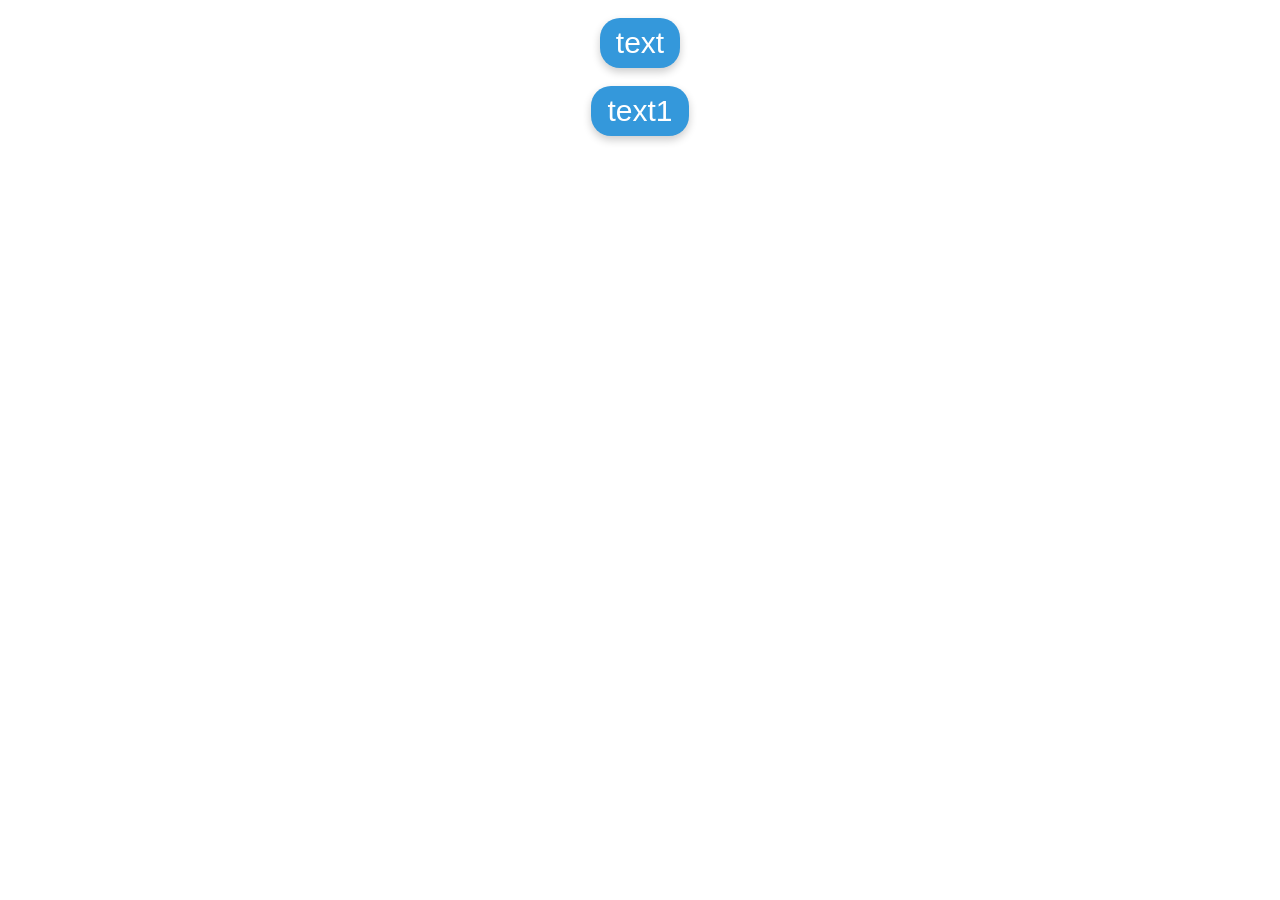
<file: index.html>
<!DOCTYPE html>
<html>
<head>
  <meta http-equiv="Content-Type" content="text/html; charset=UTF-8">
  <title>白噪音</title>
   <link rel="stylesheet" href="q.css">
  <meta name="viewport" content="width=320, initial-scale=1, maximum-scale=1, user-scalable=no">
  <style>
	  #st{
		  border-top-right-radius: 5px;
	  }
	  .expand-button:focus {
	    outline: none !important;
	    -webkit-tap-highlight-color: transparent;
	  }
    body {
      font-weight: 100;
      margin: 0;
      padding: 0;
      background-image: url('https://mp-a68a848e-4cc9-48ac-94e0-2dcbfb062ad0.cdn.bspapp.com/cloudstorage/屏幕截图_2023-08-02_115344 (1).png');
      background-repeat: repeat-y;
      background-position: bottom left;
      text-align: center;
      color: #2b76d3b5;
      font-size: 16px;
    }

    #baizao {
           /////display: flex
      justify-content: space-between;
      align-items: flex-start;
      height: 360px;
      margin-left: 20px;
      margin-right: 20px;
    }

    #empty-space {
      flex-grow: 1;
    }

    .expand-button {
		outline: none !important;
		-webkit-tap-highlight-color: transparent;
      font-size: 30px;
      padding: 8px 16px;
      background-color: #3498db;
      color: #fff;
      border: none;
      cursor: pointer;
      position: static;
      overflow: hidden;
      border-radius: 20px;
      box-shadow: 0 4px 8px rgba(0, 0, 0, 0.2);
      transition: transform 0.3s, opacity 0.3s, box-shadow 0.3s;
      outline: none;
    }

    .expand-button:hover {
      animation: expandShrink 0.5s;
      opacity: 0.8;
      box-shadow: 0 8px 16px rgba(0, 0, 0, 0.3);
    }

    .expand-button:focus {
      outline: none;
      /* 取消点击按钮出现的蓝色边框 */
    }

    @keyframes expandShrink {
      0% {
        transform: scale(1);
      }
      50% {
        transform: scale(1.05);
      }
      100% {
        transform: scale(1);
      }
    }

    @media screen and (max-width: 320px) and (max-height: 360px) {
      .expand-button {
		  outline: none !important;
		  -webkit-tap-highlight-color: transparent;
		  webkit-tap-highlight-color: rgba(255, 255, 255, 0);
		  webkit-user-select: none;
		-moz-user-focus: none;
		  -moz-user-select: none;
		outline:none;
        padding: 16px 32px;
        font-size: 24px;
        border-radius: 30px;
      }
    }
  </style>
  <script>
  
	function one() {
	window.location.href = "1.html";
	}
	function two() {
	window.location.href = "2.html";
	}
  </script>
</head>
<body>
  <div id="baizao" class="transition-all">
	<div id="empty-space"></div>
    <br><button class="expand-button" onclick="one(); this.blur();">text</button>
  <div id="empty-space"></div>
    <br><button class="expand-button" onclick="two(); this.blur();">text1</button>
  </div>
  </div>
</body>
</file>
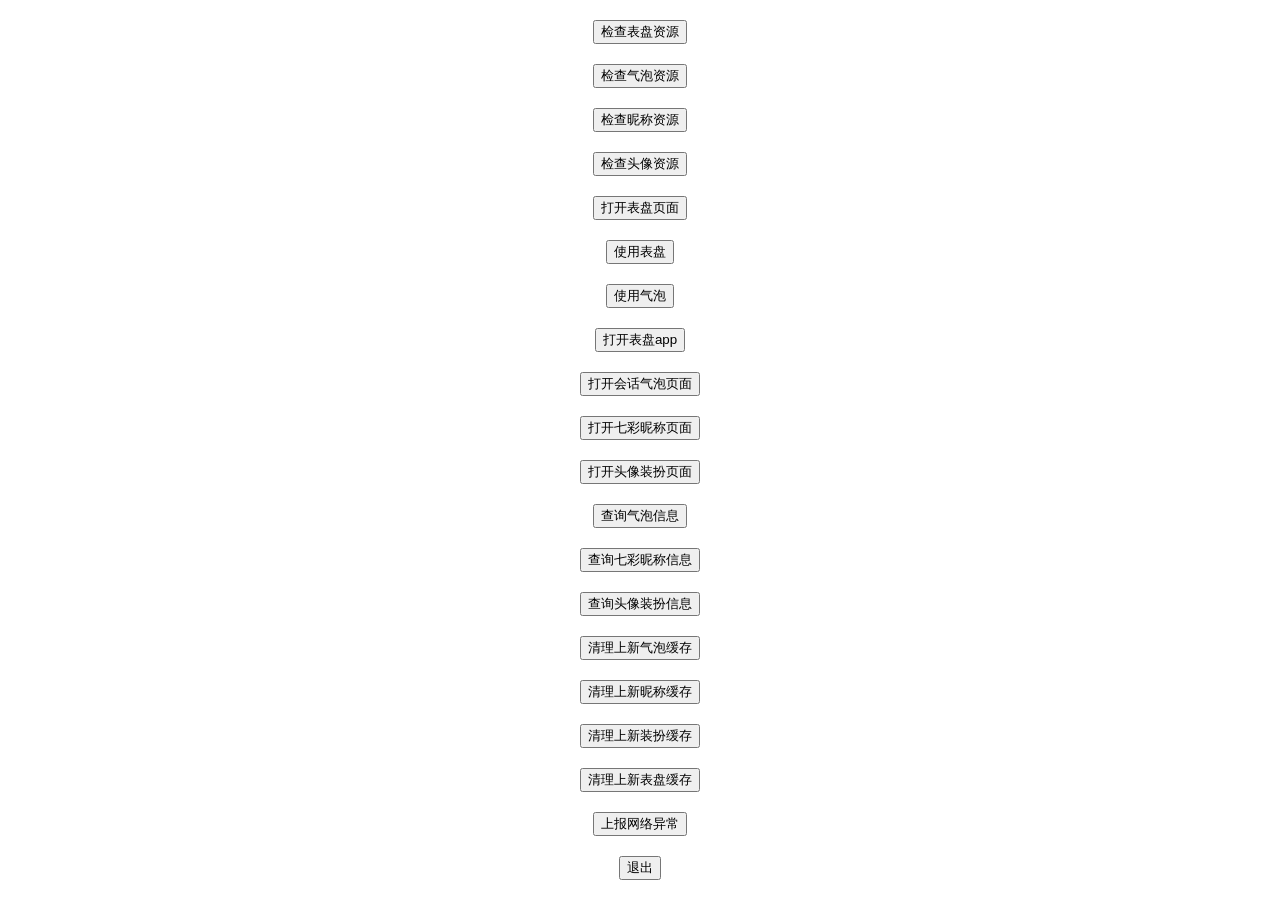
<file: 1.html>
<!DOCTYPE html>
<html>

<head>
	<meta charset="utf-8">
	<title>nativeJsDemo</title>
	<meta name="renderer" content="webkit">
	<meta http-equiv="X-UA-Compatible" content="IE=Edge,chrome=1">
	<meta name="viewport" content="width=device-width,user-scalable=no" />
	<script src="./default-js.js"></script>
</head>
<style type="text/css">
		body {
			background: white;
		}

		button {
			display: block;
			margin-top: 20px;
		}
	</style>
<script type="application/javascript">
		window.onload = function() {

			var btn = document.getElementById("btn_1");
			var btn1 = document.getElementById("btn_2");
			var btn2 = document.getElementById("btn_3");
			var btn3 = document.getElementById("btn_4");
			var btn4 = document.getElementById("btn_5");
			var btn5 = document.getElementById("btn_6");
			var btn6 = document.getElementById("btn_7");
			var btn7 = document.getElementById("btn_8");
			var btn8 = document.getElementById("btn_9");
			var btn9 = document.getElementById("btn_10");
			var btn_10 = document.getElementById("btn_11");
			var btn_11 = document.getElementById("btn_12");
			var btn_12 = document.getElementById("btn_13");
			var btn_13 = document.getElementById("btn_14");
			var btn_14 = document.getElementById("btn_15");
			var btn_16 = document.getElementById("btn_16");
			var btn_17 = document.getElementById("btn_17");
			var btn_18 = document.getElementById("btn_18");
			var btn_19 = document.getElementById("btn_19");

			btn.onclick = function() {
				queryTargetUri();
			}
			btn1.onclick = function() {
				isCanUseDress(3);
			}
			btn2.onclick = function() {
				queryDialById();
			}
			btn3.onclick = function() {
				openUrl("com.xtc.dialstore", "com.xtc.dialstore.module.MainActivity");
			}
			btn4.onclick = function() {
				openUrl("com.xtc.personalitydress", "com.xtc.personalitydress.module.mine.MineActivity");
			}
			btn5.onclick = function() {
				openUrl("com.xtc.personalitydress", "com.xtc.personalitydress.module.nickname.NicknameActivity");
			}
			btn6.onclick = function() {
				openUrl("com.xtc.personalitydress", "com.xtc.personalitydress.module.head.HeadActivity");
			}
			btn7.onclick = function() {
				queryDressById(94, 0);
			}
			btn8.onclick = function() {
				queryDressById(5, 1);
			}
			btn9.onclick = function() {
				queryDressById(50, 2);
			}
			btn_10.onclick = function() {
				useDress(97, 0);
			}
			btn_11.onclick = function() {
				clearNewDress(0);
			}
			btn_12.onclick = function() {
				clearNewDress(1);
			}
			btn_13.onclick = function() {
				clearNewDress(2);
			}
			btn_14.onclick = function() {
				clearNewDress(3);
			}
			function two() {
						window.location.href = "index.html";
						}
			btn_16.onclick = function() {
				isCanUseDress(0);
			}
			btn_17.onclick = function() {
				isCanUseDress(1);
			}
			btn_18.onclick = function() {
				isCanUseDress(2);
			}
			btn_19.onclick = function() {
				reportNetworkAbort();
			}

			dsBridge.call("StoreNativeJsApi.isHaveNewDress", function(ret) {
				console.log(JSON.stringify(ret));
			});

		}

		function queryTargetUri() {
			var dataparm = "{\"dressLocationType\":1,\"dressLocationId\":5}"
			dsBridge.call("StoreNativeJsApi.queryTargetUri", {
					packageName: "com.xtc.personalitydress",
					targetName: "com.xtc.personalitydress.module.nickname.NicknameActivity",
					data: dataparm
				},
				function(ret) {
					console.log(JSON.stringify(ret));
					var parse = JSON.parse(ret);
					if(!parse.result) {
						return;
					}
					dsBridge.call("openUrl", {
							uri: parse.content,
							flag: 2,
							packageName: "com.xtc.personalitydress"
						},
						function(ret1) {
							console.log(ret1);
							console.log(JSON.stringify(ret1));
						}
					);
				}
			);
		}

		function isCanUseDialResource() {
			dsBridge.call("StoreNativeJsApi.isCanUseDialResource", function(ret) {

				console.log(ret);

			});
		}

		function queryDialById() {

			dsBridge.call("StoreNativeJsApi.queryDressInfo", {
					dressId: 303,
					dressType: 3
				},
				function(ret) {
					console.log(ret);
					var parse = JSON.parse(ret);
					var result = parse.result;
					if(parse != null && result) {

						var content = parse.content
						dsBridge.call("StoreNativeJsApi.useDress", {
							dressType: 3,
							dialBean: content
						}, function(ret) {
							console.log(ret);
							console.log(JSON.stringify(ret));
						});
					}
				}
			);

		}

		function openUrl(packageName, targetName) {

			dsBridge.call("StoreNativeJsApi.queryTargetUri", {
					packageName: packageName,
					targetName: targetName
				},
				function(ret) {
					console.log(JSON.stringify(ret));
					var parse = JSON.parse(ret);
					if(!parse.result) {
						return;
					}
					dsBridge.call("xtc.openUrl", {
							uri: parse.content,
							flag: 1,
							packageName: packageName
						},
						function(ret1) {
							console.log(ret1);
							console.log(JSON.stringify(ret1));
						}
					);
				}
			);
		}

		function queryDressById(dressId, dressType) {

			dsBridge.call("StoreNativeJsApi.queryDressInfo", {
					dressId: dressId,
					dressType: dressType
				},
				function(ret) {
					console.log(JSON.stringify(ret));
					var parse = JSON.parse(ret);
				}
			);
		}

		function useDress(dressId, dressType) {
			dsBridge.call("StoreNativeJsApi.queryDressInfo", {
					dressId: dressId,
					dressType: dressType
				},
				function(ret) {
					console.log(JSON.stringify(ret));
					var parse = JSON.parse(ret);
					if(!parse.result) {
						console.log("查询装扮失败");
						return;
					}
					dsBridge.call("StoreNativeJsApi.useDress", {
							dressType: dressType,
							queryDressBean: {
								dressId: dressId,
								dressType: dressType
							}
						},
						function(ret) {
							console.log(JSON.stringify(ret));
						}
					);
				}
			);
		}

		function clearNewDress(menuBarId) {
			dsBridge.call("StoreNativeJsApi.clearNewDress", {
					menuBarId: menuBarId
				},
				function(ret) {
					console.log(JSON.stringify(ret));
				}
			);
		}
			function isCanUseDress(dressType) {
			dsBridge.call("StoreNativeJsApi.isCanUseDressResource", {
					dressType: dressType
				},
				function(ret) {
					console.log(JSON.stringify(ret));
				}
			);
		}
			function reportNetworkAbort() {
			dsBridge.call("StoreNativeJsApi.reportNetworkAbort",
				function(ret) {
					console.log(JSON.stringify(ret));
				}
			);
		}
	</script>

<body>
<div align="center" style="margin-top:20px;">
	<button id="btn_2">检查表盘资源</button>
	<button id="btn_16">检查气泡资源</button>
	<button id="btn_17">检查昵称资源</button>
	<button id="btn_18">检查头像资源</button>
	<button id="btn_1">打开表盘页面</button>
	<button id="btn_3">使用表盘</button>
	<button id="btn_11">使用气泡</button>
	<button id="btn_4">打开表盘app</button>
	<button id="btn_5">打开会话气泡页面</button>
	<button id="btn_6">打开七彩昵称页面</button>
	<button id="btn_7">打开头像装扮页面</button>
	<button id="btn_8">查询气泡信息</button>
	<button id="btn_9">查询七彩昵称信息</button>
	<button id="btn_10">查询头像装扮信息</button>
	<button id="btn_12">清理上新气泡缓存</button>
	<button id="btn_13">清理上新昵称缓存</button>
	<button id="btn_14">清理上新装扮缓存</button>
	<button id="btn_15">清理上新表盘缓存</button>
	<button id="btn_19">上报网络异常</button>
	<button id="two" onclick="shareText()">退出</button>
</div>

</body>

</html>
</file>
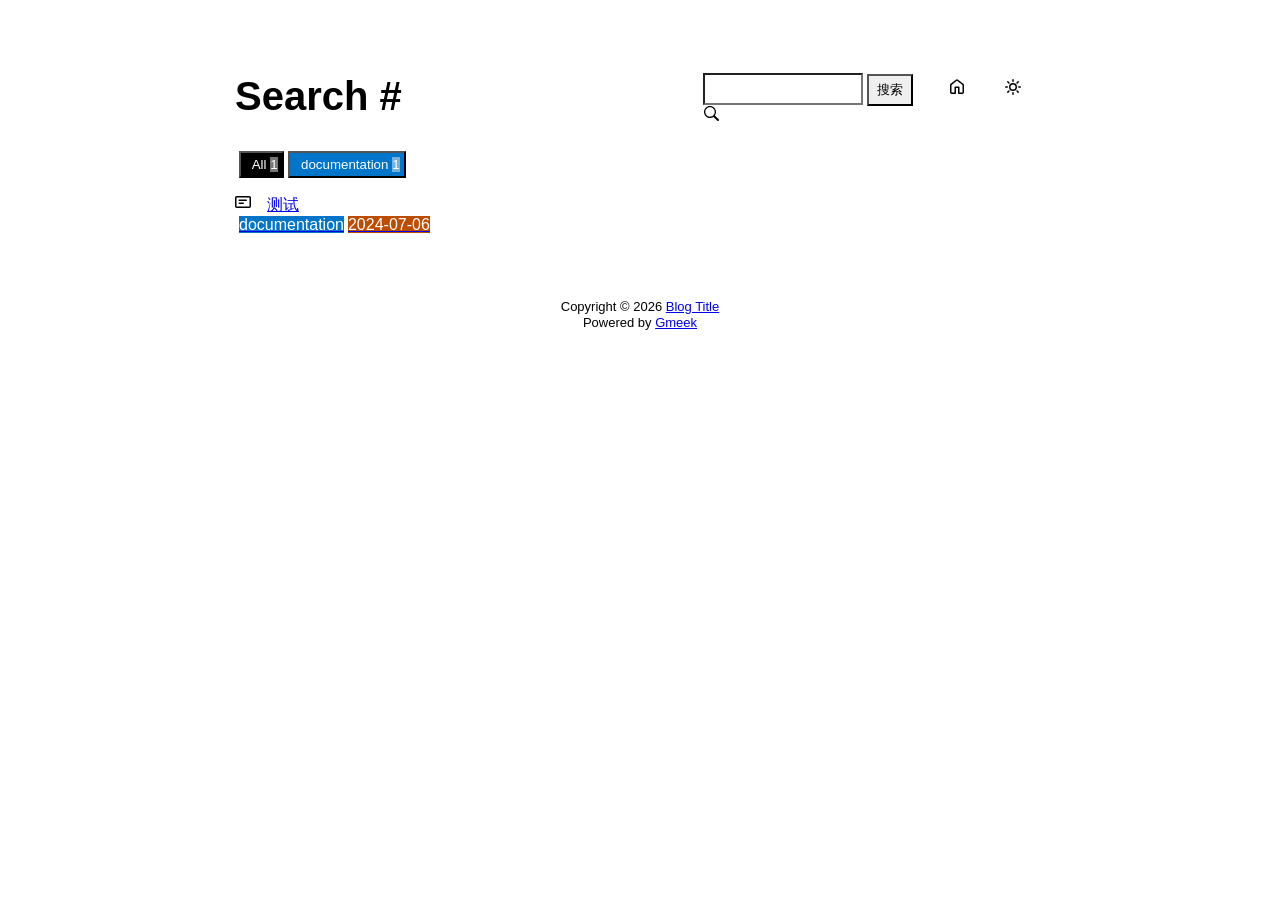
<file: docs/tag.html>
<!DOCTYPE html>
<html data-color-mode="light" data-dark-theme="dark" data-light-theme="light" lang="zh-CN">
<head>
    <meta content="text/html; charset=utf-8" http-equiv="content-type" />
    <meta name="viewport" content="width=device-width,initial-scale=1.0">
    <meta http-equiv="X-UA-Compatible" content="IE=edge">
    <link href='https://mirrors.sustech.edu.cn/cdnjs/ajax/libs/Primer/21.0.7/primer.css' rel='stylesheet' />
    
    <link rel="icon" href="https://github.githubassets.com/favicons/favicon.svg"><script>
        let theme = localStorage.getItem("meek_theme") || "light";
        document.documentElement.setAttribute("data-color-mode", theme);
    </script>
<meta name="description" content="Blog Title search page">
<title>Blog Title - Tag</title>

</head>
<style>
body{box-sizing: border-box;min-width: 200px;max-width: 900px;margin: 20px auto;padding: 45px;font-size: 16px;font-family: sans-serif;line-height: 1.25;}
#header{display:flex;padding-bottom:8px;border-bottom: 1px solid var(--borderColor-muted, var(--color-border-muted));margin-bottom: 16px;}
#footer {margin-top:64px; text-align: center;font-size: small;}

</style>

<style>
.tagTitle{margin:auto 0;font-size:40px;font-weight:bold;overflow:hidden;white-space:nowrap;text-overflow:ellipsis;}
.title-right{display:flex;margin:auto 0 0 auto;}
.title-right .circle{padding: 14px 16px;margin-right:8px;}

.subnav-search{width:222px;margin-top:8px;margin-right:8px;}
.subnav-search-input{width:160px;border-top-right-radius:0px;border-bottom-right-radius:0px;}
.subnav-search button{padding:5px 8px;border-top-left-radius:0px;border-bottom-left-radius:0px;}

.SideNav-icon{margin-right:16px}
.Label{color: #fff;margin-left:4px;}
#taglabel .Label {margin-bottom:8px;}
.Counter{color:#fff;background-color:rgba(234, 238, 242, 0.5)}

.genTime{float: right;}
.d-flex{min-width:0;}
.listTitle{overflow:hidden;white-space:nowrap;text-overflow: ellipsis;max-width: 100%;}
.listLabels{white-space:nowrap;}

@media (max-width: 600px) {
    body { padding: 8px;}
    .tagTitle{display:none;}
    .LabelTime{display:none;}
}
</style>


<body>
    <div id="header">
<span class="tagTitle"><span>Loading</span><span class="AnimatedEllipsis"></span></span>
<div class="title-right">
    <div class="subnav-search">
        <input type="search" class="form-control subnav-search-input float-left" aria-label="Search site" value="" style="height:32px;">
        <button class="btn float-left" type="submit" onclick="javascript:searchShow()">搜索</button>
        <svg class="subnav-search-icon octicon octicon-search" width="16" height="16" viewBox="0 0 16 16" aria-hidden="true">
            <path id="searchSVG" fill-rule="evenodd"></path>
        </svg>
    </div>
    <a href="https://yijiacloud.github.io" id="buttonHome" class="btn btn-invisible circle" title="首页">
        <svg class="octicon" width="16" height="16">
            <path id="pathHome" fill-rule="evenodd"></path>
        </svg>
    </a>
    <a class="btn btn-invisible circle" onclick="modeSwitch()" title="切换主题">
        <svg class="octicon" width="16" height="16" >
            <path id="themeSwitch" fill-rule="evenodd"></path>
        </svg>
    </a>
</div>
</div>
    <div id="content">
<div id="taglabel" style="margin-bottom:8px;"></div>
<nav class="SideNav"></nav>
<div class="notFind" style="display:none;font-size:24px;margin:8px;">Not Find</div>
</div>
    <div id="footer"><div id="footer1">Copyright © <span id="copyrightYear"></span> <a href="https://yijiacloud.github.io">Blog Title</a></div>
<div id="footer2">
    <span id="runday"></span><span>Powered by <a href="https://meekdai.com/Gmeek.html" target="_blank">Gmeek</a></span>
</div>

<script>
var now=new Date();
document.getElementById("copyrightYear").innerHTML=now.getFullYear();

if(""!=""){
    var startSite=new Date("");
    var diff=now.getTime()-startSite.getTime();
    var diffDay=Math.floor(diff/(1000*60*60*24));
    document.getElementById("runday").innerHTML="网站运行"+diffDay+"天"+" • ";
}
</script></div>
</body>
<script>
var IconList={'sun': 'M8 10.5a2.5 2.5 0 100-5 2.5 2.5 0 000 5zM8 12a4 4 0 100-8 4 4 0 000 8zM8 0a.75.75 0 01.75.75v1.5a.75.75 0 01-1.5 0V.75A.75.75 0 018 0zm0 13a.75.75 0 01.75.75v1.5a.75.75 0 01-1.5 0v-1.5A.75.75 0 018 13zM2.343 2.343a.75.75 0 011.061 0l1.06 1.061a.75.75 0 01-1.06 1.06l-1.06-1.06a.75.75 0 010-1.06zm9.193 9.193a.75.75 0 011.06 0l1.061 1.06a.75.75 0 01-1.06 1.061l-1.061-1.06a.75.75 0 010-1.061zM16 8a.75.75 0 01-.75.75h-1.5a.75.75 0 010-1.5h1.5A.75.75 0 0116 8zM3 8a.75.75 0 01-.75.75H.75a.75.75 0 010-1.5h1.5A.75.75 0 013 8zm10.657-5.657a.75.75 0 010 1.061l-1.061 1.06a.75.75 0 11-1.06-1.06l1.06-1.06a.75.75 0 011.06 0zm-9.193 9.193a.75.75 0 010 1.06l-1.06 1.061a.75.75 0 11-1.061-1.06l1.06-1.061a.75.75 0 011.061 0z', 'moon': 'M9.598 1.591a.75.75 0 01.785-.175 7 7 0 11-8.967 8.967.75.75 0 01.961-.96 5.5 5.5 0 007.046-7.046.75.75 0 01.175-.786zm1.616 1.945a7 7 0 01-7.678 7.678 5.5 5.5 0 107.678-7.678z', 'sync': 'M1.705 8.005a.75.75 0 0 1 .834.656 5.5 5.5 0 0 0 9.592 2.97l-1.204-1.204a.25.25 0 0 1 .177-.427h3.646a.25.25 0 0 1 .25.25v3.646a.25.25 0 0 1-.427.177l-1.38-1.38A7.002 7.002 0 0 1 1.05 8.84a.75.75 0 0 1 .656-.834ZM8 2.5a5.487 5.487 0 0 0-4.131 1.869l1.204 1.204A.25.25 0 0 1 4.896 6H1.25A.25.25 0 0 1 1 5.75V2.104a.25.25 0 0 1 .427-.177l1.38 1.38A7.002 7.002 0 0 1 14.95 7.16a.75.75 0 0 1-1.49.178A5.5 5.5 0 0 0 8 2.5Z', 'home': 'M6.906.664a1.749 1.749 0 0 1 2.187 0l5.25 4.2c.415.332.657.835.657 1.367v7.019A1.75 1.75 0 0 1 13.25 15h-3.5a.75.75 0 0 1-.75-.75V9H7v5.25a.75.75 0 0 1-.75.75h-3.5A1.75 1.75 0 0 1 1 13.25V6.23c0-.531.242-1.034.657-1.366l5.25-4.2Zm1.25 1.171a.25.25 0 0 0-.312 0l-5.25 4.2a.25.25 0 0 0-.094.196v7.019c0 .138.112.25.25.25H5.5V8.25a.75.75 0 0 1 .75-.75h3.5a.75.75 0 0 1 .75.75v5.25h2.75a.25.25 0 0 0 .25-.25V6.23a.25.25 0 0 0-.094-.195Z', 'search': 'M15.7 13.3l-3.81-3.83A5.93 5.93 0 0 0 13 6c0-3.31-2.69-6-6-6S1 2.69 1 6s2.69 6 6 6c1.3 0 2.48-.41 3.47-1.11l3.83 3.81c.19.2.45.3.7.3.25 0 .52-.09.7-.3a.996.996 0 0 0 0-1.41v.01zM7 10.7c-2.59 0-4.7-2.11-4.7-4.7 0-2.59 2.11-4.7 4.7-4.7 2.59 0 4.7 2.11 4.7 4.7 0 2.59-2.11 4.7-4.7 4.7z', 'post': 'M0 3.75C0 2.784.784 2 1.75 2h12.5c.966 0 1.75.784 1.75 1.75v8.5A1.75 1.75 0 0 1 14.25 14H1.75A1.75 1.75 0 0 1 0 12.25Zm1.75-.25a.25.25 0 0 0-.25.25v8.5c0 .138.112.25.25.25h12.5a.25.25 0 0 0 .25-.25v-8.5a.25.25 0 0 0-.25-.25ZM3.5 6.25a.75.75 0 0 1 .75-.75h7a.75.75 0 0 1 0 1.5h-7a.75.75 0 0 1-.75-.75Zm.75 2.25h4a.75.75 0 0 1 0 1.5h-4a.75.75 0 0 1 0-1.5Z'};
var utterancesLoad=0;

let themeSettings={
    "dark": ["dark","moon","#00f0ff","dark-blue"],
    "light": ["light","sun","#ff5000","github-light"],
    "auto": ["auto","sync","","preferred-color-scheme"]
};
function changeTheme(mode, icon, color, utheme){
    document.documentElement.setAttribute("data-color-mode",mode);
    document.getElementById("themeSwitch").setAttribute("d",value=IconList[icon]);
    document.getElementById("themeSwitch").parentNode.style.color=color;
    if(utterancesLoad==1){utterancesTheme(utheme);}
}
function modeSwitch(){
    let currentMode=document.documentElement.getAttribute('data-color-mode');
    let newMode = currentMode === "light" ? "dark" : currentMode === "dark" ? "auto" : "light";
    localStorage.setItem("meek_theme", newMode);
    if(themeSettings[newMode]){
        changeTheme(...themeSettings[newMode]);
    }
}
function utterancesTheme(theme){
    const message={type:'set-theme',theme: theme};
    const iframe=document.getElementsByClassName('utterances-frame')[0];
    iframe.contentWindow.postMessage(message,'https://utteranc.es');
}
if(themeSettings[theme]){changeTheme(...themeSettings[theme]);}
console.log("\n %c Gmeek last https://github.com/Meekdai/Gmeek \n","padding:5px 0;background:#02d81d;color:#fff");
</script>

<script>
document.getElementById("pathHome").setAttribute("d",IconList["home"]);
document.getElementById("searchSVG").setAttribute("d",IconList["search"]);

tagList=[];
labelsCount={};
jsonData='';
let requestJson="postList.json"
let request=new XMLHttpRequest();
request.open("GET",requestJson);
request.responseType='text';
request.send();
request.onload=function(){
    jsonData=JSON.parse(request.response);
    console.log(jsonData);
    showList(labelsCount);
    setClassDisplay(decodeURI(window.location.hash.slice(1)));
}

function showList(labelsCount){
    let SideNav=document.getElementsByClassName("SideNav")[0];
    SideNav.classList.add("border");
    let taglabel=document.getElementById("taglabel");

    jsonData['labelColorDict']["All"]="#000";
    labelsCount["All"]=0;
    for (let key in jsonData) {
        if (key !== 'labelColorDict' && Array.isArray(jsonData[key]['labels'])) {
            labelsCount["All"]++;
            for (let label of jsonData[key]['labels']) {
                labelsCount[label] = (labelsCount[label] || 0) + 1;
            }
        }
    }

    let sortedLabelsList = Object.keys(labelsCount).sort((a, b) => labelsCount[b] - labelsCount[a]);
    for (let label of sortedLabelsList) {
        tagList.push(label);
        let showLabels = document.createElement("button");
        showLabels.setAttribute("class", "Label");
        showLabels.setAttribute("style", "background-color:" + jsonData['labelColorDict'][label]+";padding:4px;");
        showLabels.innerHTML="&nbsp;&nbsp;"+label+" ";
        showLabels.setAttribute("onclick", "javascript:updateShowTag('" + label + "');");

        let LabelNum=document.createElement("span");
        LabelNum.setAttribute("class","Counter");
        LabelNum.innerHTML=labelsCount[label];
        showLabels.appendChild(LabelNum);
        taglabel.appendChild(showLabels);
    }

    for(i in jsonData){
        if(i!='labelColorDict'){
            let div=document.createElement("div");
            div.setAttribute("class","lists "+jsonData[i]['labels'].join(" "));
            let item=document.createElement("a");
            item.setAttribute("class","SideNav-item d-flex flex-items-center flex-justify-between");
            item.setAttribute("href",jsonData[i]['postUrl']);

            let center=document.createElement("div");
            center.setAttribute("class","d-flex flex-items-center");

            svg=document.createElementNS('http://www.w3.org/2000/svg','svg');
            path=document.createElementNS("http://www.w3.org/2000/svg","path"); 
            span=document.createElement("span");
            svg.setAttributeNS(null,"class","SideNav-icon octicon");
            svg.setAttributeNS(null,"style","width:16px;height:16px");
            path.setAttributeNS(null, "d", IconList["post"]);
            svg.appendChild(path);

            let title=document.createElement("span");
            title.setAttribute("class","listTitle");
            title.innerHTML=jsonData[i]['postTitle'];
            center.appendChild(svg);
            center.appendChild(title);

            let listLabels=document.createElement("div");
            listLabels.setAttribute("class","listLabels");
            
            for(label of jsonData[i]['labels']){
                let LabelName=document.createElement("span");
                LabelName.setAttribute("class","Label LabelName");
                LabelName.setAttribute("style","background-color:"+jsonData['labelColorDict'][label]);
                LabelName.innerHTML=label;
                listLabels.appendChild(LabelName);
            }
            let LabelTime=document.createElement("span");
            LabelTime.setAttribute("class","Label LabelTime");
            LabelTime.setAttribute("style","background-color:"+jsonData[i]['dateLabelColor']);
            LabelTime.innerHTML=jsonData[i]['createdDate'];
            listLabels.appendChild(LabelTime);

            item.appendChild(center);
            item.appendChild(listLabels);
            div.appendChild(item);
            SideNav.appendChild(div);
        }
    }
}

function updateShowTag(label){
    if(window.location.hash.slice(1)!=encodeURI(label)){
        window.location.hash="#"+(label);
        setClassDisplay(label);
    }
}

function setClassDisplay(label){
    let lists = document.getElementsByClassName("lists");
    let tagTitle = document.getElementsByClassName("tagTitle")[0];
    tagTitle.innerHTML="Tag #"+label;
    document.title=label+" - Blog Title";
    document.getElementsByClassName("subnav-search-input")[0].value='';
    if(label=="All"){
        for(let i = 0; i < lists.length; i++){lists[i].style.display='block';}
        document.getElementsByClassName("notFind")[0].style.display='none';
    }
    else if(tagList.indexOf(label)!=-1){
        for(let i = 0; i < lists.length; i++){
            lists[i].style.display='none';
        }

        let labels = document.getElementsByClassName(label);
        for(let i = 0; i < labels.length; i++){
            labels[i].style.display='block';
        }
        document.getElementsByClassName("notFind")[0].style.display='none';
    }
    else{
        document.getElementsByClassName("subnav-search-input")[0].value=label;
        searchShow();
    }
}

function searchShow(){
    let lists = document.getElementsByClassName("lists");
    let tagTitle = document.getElementsByClassName("tagTitle")[0];
    let searchInput = document.getElementsByClassName("subnav-search-input")[0].value;
    tagTitle.innerHTML="Search #"+searchInput;
    if(searchInput==''){document.title="Search - Blog Title";}
    else{document.title=searchInput+" - Blog Title";}
    let a=0;
    window.location.hash="#"+(searchInput);
    for(let i = 0; i < lists.length; i++){
        if(lists[i].childNodes[0].childNodes[0].childNodes[1].innerHTML.toUpperCase().indexOf(searchInput.toUpperCase())==-1){lists[i].style.display='none';}
        else{lists[i].style.display='block';a=a+1;}
    }
    if(a==0){
        let notFind=document.getElementsByClassName("notFind")[0];
        notFind.style.display='block';
        notFind.innerHTML='Not Find "'+searchInput+'"';
    }
    else{document.getElementsByClassName("notFind")[0].style.display='none';}
}

</script>

</html>
</file>
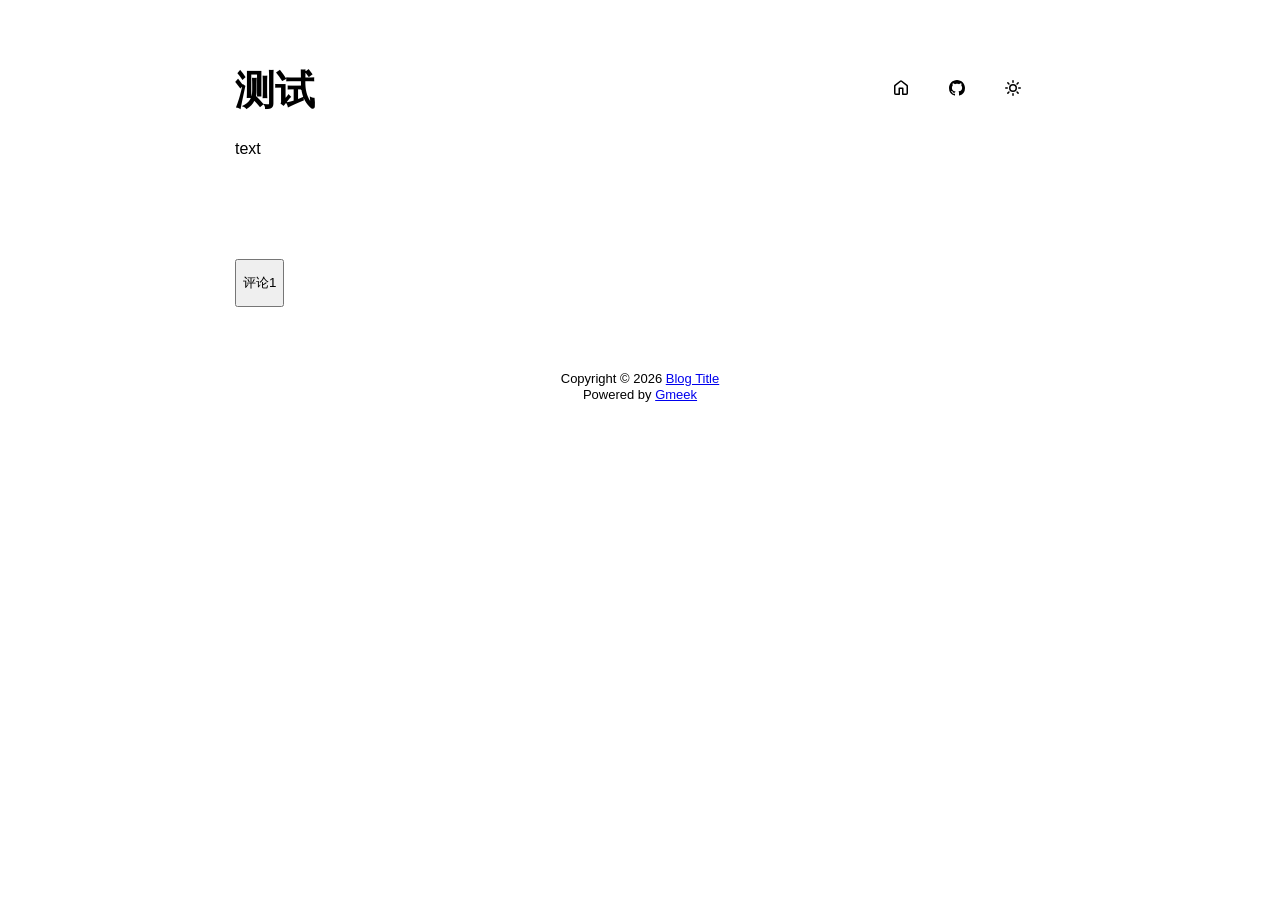
<file: docs/post/ce-shi.html>
<!DOCTYPE html>
<html data-color-mode="light" data-dark-theme="dark" data-light-theme="light" lang="zh-CN">
<head>
    <meta content="text/html; charset=utf-8" http-equiv="content-type" />
    <meta name="viewport" content="width=device-width,initial-scale=1.0">
    <meta http-equiv="X-UA-Compatible" content="IE=edge">
    <link href='https://mirrors.sustech.edu.cn/cdnjs/ajax/libs/Primer/21.0.7/primer.css' rel='stylesheet' />
    
    <link rel="icon" href="https://github.githubassets.com/favicons/favicon.svg"><script>
        let theme = localStorage.getItem("meek_theme") || "light";
        document.documentElement.setAttribute("data-color-mode", theme);
    </script>
<meta name="description" content="text。">
<meta property="og:title" content="测试">
<meta property="og:description" content="text。">
<meta property="og:type" content="article">
<meta property="og:url" content="https://yijiacloud.github.io/post/ce-shi.html">
<meta property="og:image" content="https://github.githubassets.com/favicons/favicon.svg">
<title>测试</title>



</head>
<style>
body{box-sizing: border-box;min-width: 200px;max-width: 900px;margin: 20px auto;padding: 45px;font-size: 16px;font-family: sans-serif;line-height: 1.25;}
#header{display:flex;padding-bottom:8px;border-bottom: 1px solid var(--borderColor-muted, var(--color-border-muted));margin-bottom: 16px;}
#footer {margin-top:64px; text-align: center;font-size: small;}

</style>

<style>
.postTitle{margin: auto 0;font-size:40px;font-weight:bold;}
.title-right{display:flex;margin:auto 0 0 auto;}
.title-right .circle{padding: 14px 16px;margin-right:8px;}
#postBody{border-bottom: 1px solid var(--color-border-default);padding-bottom:36px;}
#postBody hr{height:2px;}
#cmButton{height:48px;margin-top:48px;}
#comments{margin-top:64px;}
.g-emoji{font-size:24px;}
@media (max-width: 600px) {
    body {padding: 8px;}
    .postTitle{font-size:24px;}
}
</style>




<body>
    <div id="header">
<h1 class="postTitle">测试</h1>
<div class="title-right">
    <a href="https://yijiacloud.github.io" id="buttonHome" class="btn btn-invisible circle" title="首页">
        <svg class="octicon" width="16" height="16">
            <path id="pathHome" fill-rule="evenodd"></path>
        </svg>
    </a>
    
    <a href="https://github.com/yijiacloud/yijiacloud.github.io/issues/1" target="_blank" class="btn btn-invisible circle" title="Issue">
        <svg class="octicon" width="16" height="16">
            <path id="pathIssue" fill-rule="evenodd"></path>
        </svg>
    </a>
    

    <a class="btn btn-invisible circle" onclick="modeSwitch();" title="切换主题">
        <svg class="octicon" width="16" height="16" >
            <path id="themeSwitch" fill-rule="evenodd"></path>
        </svg>
    </a>

</div>
</div>
    <div id="content">
<div class="markdown-body" id="postBody"><p>text</p></div>
<div style="font-size:small;margin-top:8px;float:right;"></div>

<button class="btn btn-block" type="button" onclick="openComments()" id="cmButton">评论</button>
<div class="comments" id="comments"></div>

</div>
    <div id="footer"><div id="footer1">Copyright © <span id="copyrightYear"></span> <a href="https://yijiacloud.github.io">Blog Title</a></div>
<div id="footer2">
    <span id="runday"></span><span>Powered by <a href="https://meekdai.com/Gmeek.html" target="_blank">Gmeek</a></span>
</div>

<script>
var now=new Date();
document.getElementById("copyrightYear").innerHTML=now.getFullYear();

if(""!=""){
    var startSite=new Date("");
    var diff=now.getTime()-startSite.getTime();
    var diffDay=Math.floor(diff/(1000*60*60*24));
    document.getElementById("runday").innerHTML="网站运行"+diffDay+"天"+" • ";
}
</script></div>
</body>
<script>
var IconList={'sun': 'M8 10.5a2.5 2.5 0 100-5 2.5 2.5 0 000 5zM8 12a4 4 0 100-8 4 4 0 000 8zM8 0a.75.75 0 01.75.75v1.5a.75.75 0 01-1.5 0V.75A.75.75 0 018 0zm0 13a.75.75 0 01.75.75v1.5a.75.75 0 01-1.5 0v-1.5A.75.75 0 018 13zM2.343 2.343a.75.75 0 011.061 0l1.06 1.061a.75.75 0 01-1.06 1.06l-1.06-1.06a.75.75 0 010-1.06zm9.193 9.193a.75.75 0 011.06 0l1.061 1.06a.75.75 0 01-1.06 1.061l-1.061-1.06a.75.75 0 010-1.061zM16 8a.75.75 0 01-.75.75h-1.5a.75.75 0 010-1.5h1.5A.75.75 0 0116 8zM3 8a.75.75 0 01-.75.75H.75a.75.75 0 010-1.5h1.5A.75.75 0 013 8zm10.657-5.657a.75.75 0 010 1.061l-1.061 1.06a.75.75 0 11-1.06-1.06l1.06-1.06a.75.75 0 011.06 0zm-9.193 9.193a.75.75 0 010 1.06l-1.06 1.061a.75.75 0 11-1.061-1.06l1.06-1.061a.75.75 0 011.061 0z', 'moon': 'M9.598 1.591a.75.75 0 01.785-.175 7 7 0 11-8.967 8.967.75.75 0 01.961-.96 5.5 5.5 0 007.046-7.046.75.75 0 01.175-.786zm1.616 1.945a7 7 0 01-7.678 7.678 5.5 5.5 0 107.678-7.678z', 'sync': 'M1.705 8.005a.75.75 0 0 1 .834.656 5.5 5.5 0 0 0 9.592 2.97l-1.204-1.204a.25.25 0 0 1 .177-.427h3.646a.25.25 0 0 1 .25.25v3.646a.25.25 0 0 1-.427.177l-1.38-1.38A7.002 7.002 0 0 1 1.05 8.84a.75.75 0 0 1 .656-.834ZM8 2.5a5.487 5.487 0 0 0-4.131 1.869l1.204 1.204A.25.25 0 0 1 4.896 6H1.25A.25.25 0 0 1 1 5.75V2.104a.25.25 0 0 1 .427-.177l1.38 1.38A7.002 7.002 0 0 1 14.95 7.16a.75.75 0 0 1-1.49.178A5.5 5.5 0 0 0 8 2.5Z', 'home': 'M6.906.664a1.749 1.749 0 0 1 2.187 0l5.25 4.2c.415.332.657.835.657 1.367v7.019A1.75 1.75 0 0 1 13.25 15h-3.5a.75.75 0 0 1-.75-.75V9H7v5.25a.75.75 0 0 1-.75.75h-3.5A1.75 1.75 0 0 1 1 13.25V6.23c0-.531.242-1.034.657-1.366l5.25-4.2Zm1.25 1.171a.25.25 0 0 0-.312 0l-5.25 4.2a.25.25 0 0 0-.094.196v7.019c0 .138.112.25.25.25H5.5V8.25a.75.75 0 0 1 .75-.75h3.5a.75.75 0 0 1 .75.75v5.25h2.75a.25.25 0 0 0 .25-.25V6.23a.25.25 0 0 0-.094-.195Z', 'github': 'M8 0c4.42 0 8 3.58 8 8a8.013 8.013 0 0 1-5.45 7.59c-.4.08-.55-.17-.55-.38 0-.27.01-1.13.01-2.2 0-.75-.25-1.23-.54-1.48 1.78-.2 3.65-.88 3.65-3.95 0-.88-.31-1.59-.82-2.15.08-.2.36-1.02-.08-2.12 0 0-.67-.22-2.2.82-.64-.18-1.32-.27-2-.27-.68 0-1.36.09-2 .27-1.53-1.03-2.2-.82-2.2-.82-.44 1.1-.16 1.92-.08 2.12-.51.56-.82 1.28-.82 2.15 0 3.06 1.86 3.75 3.64 3.95-.23.2-.44.55-.51 1.07-.46.21-1.61.55-2.33-.66-.15-.24-.6-.83-1.23-.82-.67.01-.27.38.01.53.34.19.73.9.82 1.13.16.45.68 1.31 2.69.94 0 .67.01 1.3.01 1.49 0 .21-.15.45-.55.38A7.995 7.995 0 0 1 0 8c0-4.42 3.58-8 8-8Z'};
var utterancesLoad=0;

let themeSettings={
    "dark": ["dark","moon","#00f0ff","dark-blue"],
    "light": ["light","sun","#ff5000","github-light"],
    "auto": ["auto","sync","","preferred-color-scheme"]
};
function changeTheme(mode, icon, color, utheme){
    document.documentElement.setAttribute("data-color-mode",mode);
    document.getElementById("themeSwitch").setAttribute("d",value=IconList[icon]);
    document.getElementById("themeSwitch").parentNode.style.color=color;
    if(utterancesLoad==1){utterancesTheme(utheme);}
}
function modeSwitch(){
    let currentMode=document.documentElement.getAttribute('data-color-mode');
    let newMode = currentMode === "light" ? "dark" : currentMode === "dark" ? "auto" : "light";
    localStorage.setItem("meek_theme", newMode);
    if(themeSettings[newMode]){
        changeTheme(...themeSettings[newMode]);
    }
}
function utterancesTheme(theme){
    const message={type:'set-theme',theme: theme};
    const iframe=document.getElementsByClassName('utterances-frame')[0];
    iframe.contentWindow.postMessage(message,'https://utteranc.es');
}
if(themeSettings[theme]){changeTheme(...themeSettings[theme]);}
console.log("\n %c Gmeek last https://github.com/Meekdai/Gmeek \n","padding:5px 0;background:#02d81d;color:#fff");
</script>

<script>
document.getElementById("pathHome").setAttribute("d",IconList["home"]);
document.getElementById("pathIssue").setAttribute("d",IconList["github"]);
cmButton=document.getElementById("cmButton");
    span=document.createElement("span");
    span.setAttribute("class","Counter");
    span.innerHTML="1";
    cmButton.appendChild(span);


function openComments(){
    cm=document.getElementById("comments");
    cmButton=document.getElementById("cmButton");
    cmButton.innerHTML="loading";
    span=document.createElement("span");
    span.setAttribute("class","AnimatedEllipsis");
    cmButton.appendChild(span);

    script=document.createElement("script");
    script.setAttribute("src","https://utteranc.es/client.js");
    script.setAttribute("repo","yijiacloud/yijiacloud.github.io");
    script.setAttribute("issue-term","title");
    
    if(localStorage.getItem("meek_theme")=="dark"){script.setAttribute("theme","dark-blue");}
    else if(localStorage.getItem("meek_theme")=="light") {script.setAttribute("theme","github-light");}
    else{script.setAttribute("theme","preferred-color-scheme");}
    
    script.setAttribute("crossorigin","anonymous");
    script.setAttribute("async","");
    cm.appendChild(script);

    int=self.setInterval("iFrameLoading()",200);
}

function iFrameLoading(){
    var utterances=document.getElementsByClassName('utterances');
    if(utterances.length==1){
        if(utterances[0].style.height!=""){
            utterancesLoad=1;
            int=window.clearInterval(int);
            document.getElementById("cmButton").style.display="none";
            console.log("utterances Load OK");
        }
    }
}
</script>


</html>
</file>
<file: q.css>
@font-face {
    font-family: HYLeMiaoTi;
    src:url("q.ttf");  
    font-weight: normal;
    font-style: normal;
}
</file>
